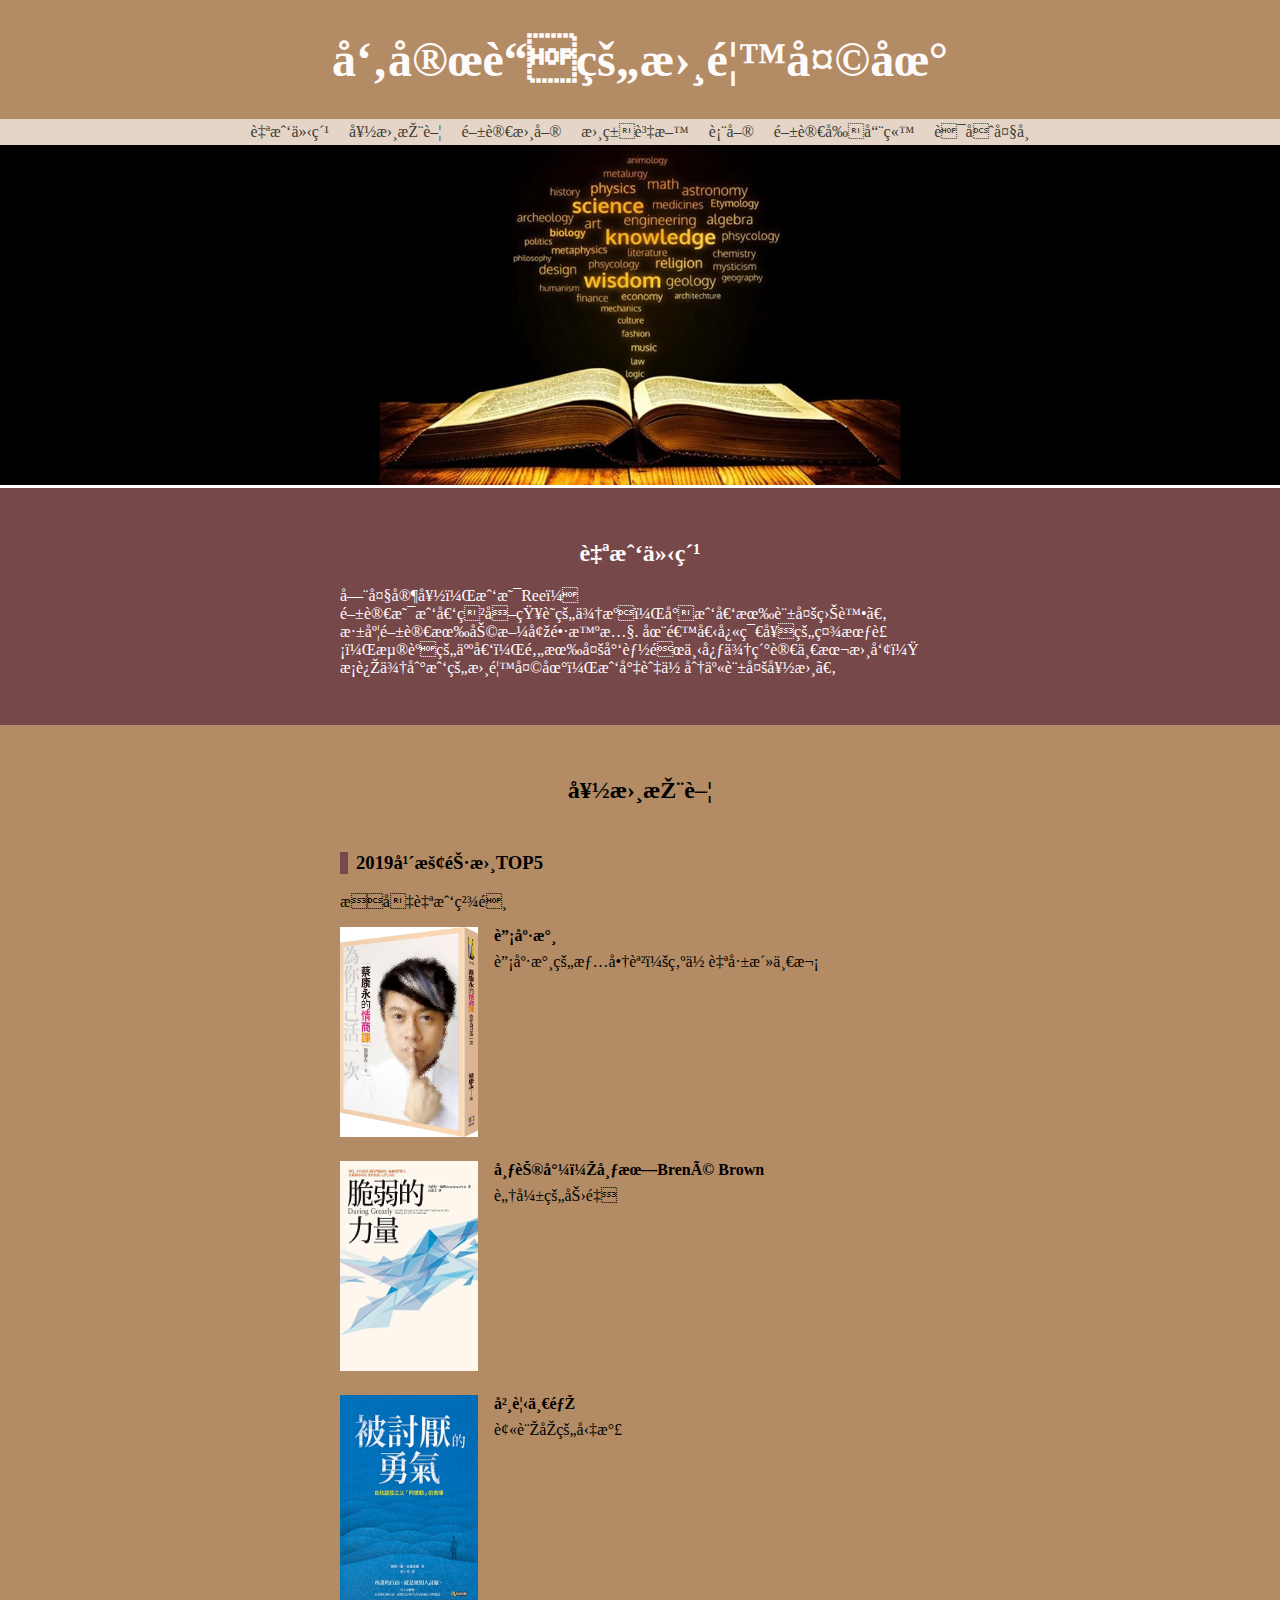
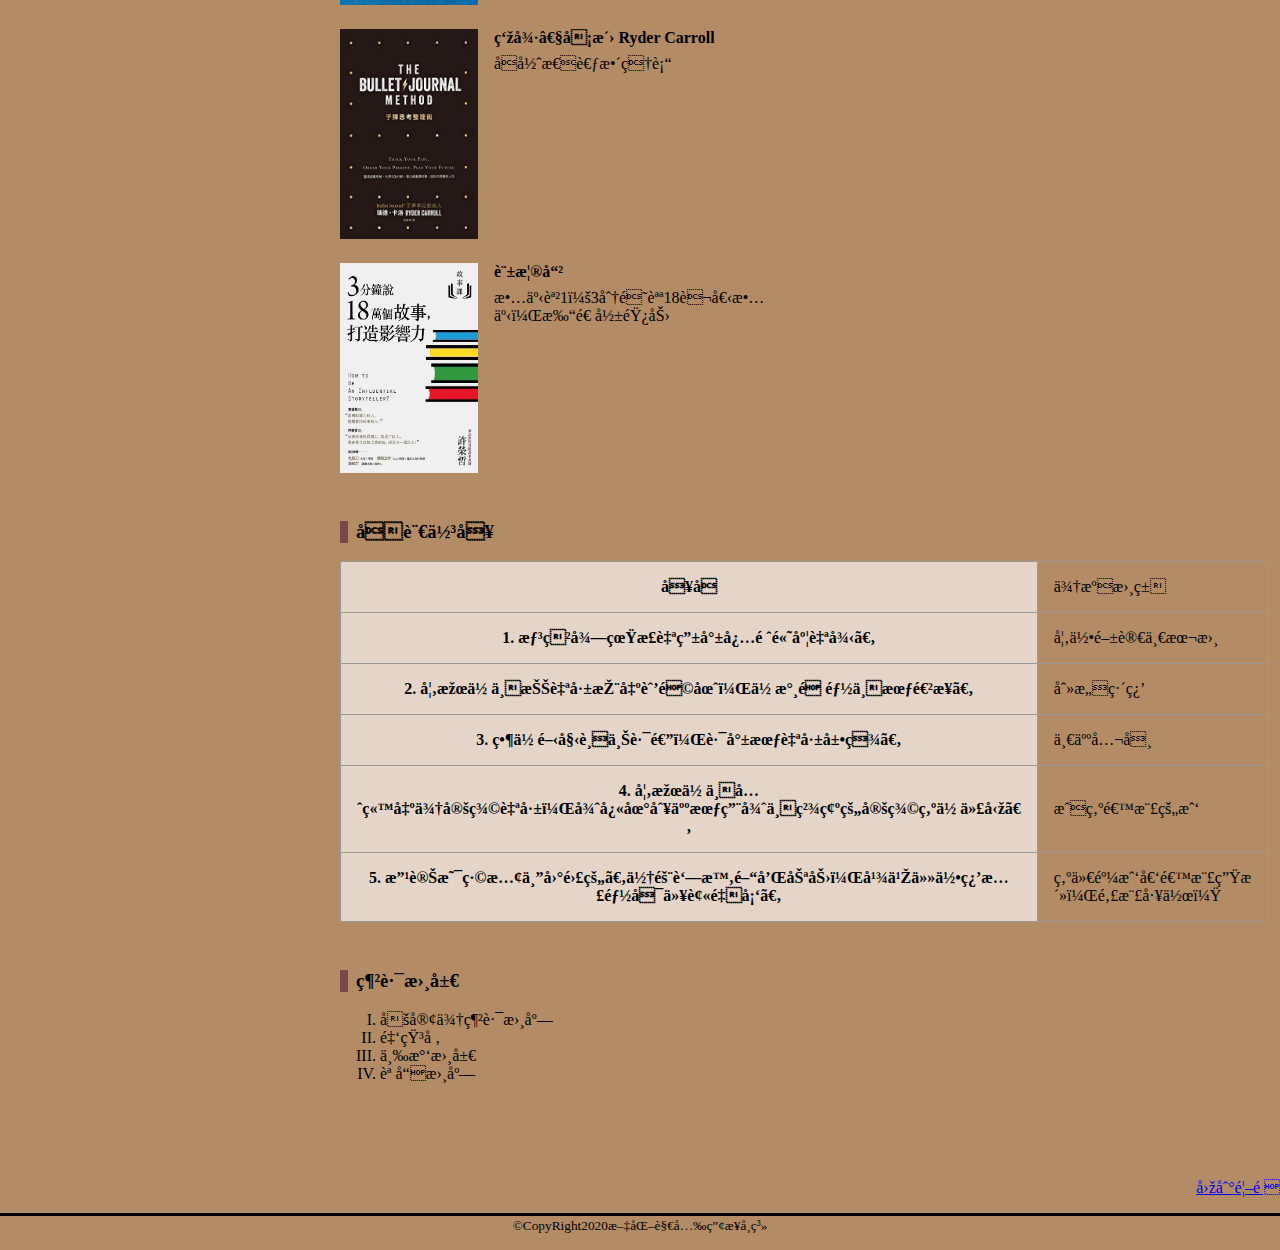
<file: index.htm>
<!DOCTYPE html>
<html lang="tw">
<head>
	<mata charset="UTF-8">
	<title>呂宜蓁的書香天地</title>
	<meta name="description"content="書籍">
	<link rel="stylesheet"href="style.css">
</head>
<body>
<header>
<h1>呂宜蓁的書香天地</h1>
<nav class="navigation">
<ul>
<li><a href="#profile">自我介紹</a></li>
<li><a href="#concert">好書推薦</a></li>
<li><a href="project.htm">閱讀書單</a></li>
<li><a href="book.xml">書籍資料</a></li>
<li><a href="form.htm">表單</a></li>
<li><a href="https://readingoutpost.com/"target="_blank">閱讀前哨站</a></li>
<li><a href="https://www.nuu.edu.tw/"target="_blank">聯合大學</a></li>
</ul>
</nav>
</header>
<main>
<div class="mainvisual">
<img src="0006.png"alt="主視覺圖片"width="740"height="340">
</div>
<article id="profile">
<div class="inner">
<h2>自我介紹</h2>
<p>嗨大家好，我是Ree！<br>
閱讀是我們獲取知識的來源，對我們有許多益處。<br>
深度閱讀有助於增長智慧. 在這個快節奏的社會裡，浮躁的人們，還有多少能靜下心來細讀一本書呢？<br>
歡迎來到我的書香天地，我將與你分享許多好書。</p>
</div>
</article>

<article id="concert">
<h2>好書推薦</h2>
<section>
<h3>2019年暢銷書TOP5</h3>
<p>提升自我精選</p>
<section class="performer">
<img src="0001.jpg"width="138"height="210">
<h4>蔡康永</h4>
<p>蔡康永的情商課：為你自己活一次</p>
</section>
<section class="performer">
<img src="0002.jpg"width="138"height="210">
<h4>布芮尼．布朗Brené Brown</h4>
<p>脆弱的力量</p>
</section>
<section class="performer">
<img src="0003.jpg"width="138"height="210">
<h4>岸見一郎</h4>
<p>被討厭的勇氣</p>
</section>
<section class="performer">
<img src="0004.jpg"width="138"height="210">
<h4>瑞德‧卡洛 Ryder Carroll</h4>
<p>子彈思考整理術</p>
</section>
<section class="performer">
<img src="0005.jpg"width="138"height="210">
<h4>許榮哲</h4>
<p>故事課1：3分鐘說18萬個故事，打造影響力</p>
</section>
</section>

<section>
<h3>名言佳句</h3>
<table>
<tr>
<th>句子</th>
<td>來源書籍</td>
</tr>
<tr>
<th>1. 想獲得真正自由就必須高度自律。</th>
<td>如何閱讀一本書</td>
</tr>
<tr>
<th>2. 如果你不把自己推出舒適圈，你永遠都不會進步。</th>
<td>刻意練習</td>
</tr>
<tr>
<th>3. 當你開始踏上路途，路就會自己展現。</th>
<td>一人公司</td>
</tr>
<tr>
<th>4. 如果你不先站出來定義自己，很快地別人會用很不精確的定義為你代勞。</th>
<td>成為這樣的我</td>
</tr>
<tr>
<th>5. 改變是緩慢且困難的。但隨著時間和努力，幾乎任何習慣都可以被重塑。</th>
<td>為什麼我們這樣生活，那樣工作？</td>
</tr>
</table>
</section>


<section>
<h3>網路書局</h3>
<ol>
<li>博客來網路書店</li>
<li>金石堂</li>
<li>三民書局</li>
<li>誠品書店</li>
</ol>
</section>
</article>
</main>
<footer>
<p class="pagetop"><a href="#top">回到首頁</a></p>
<p class="copyright"><small>&copy;CopyRight2020文化觀光產業學系</small></p>


</footer>
</body>
</html>
</file>
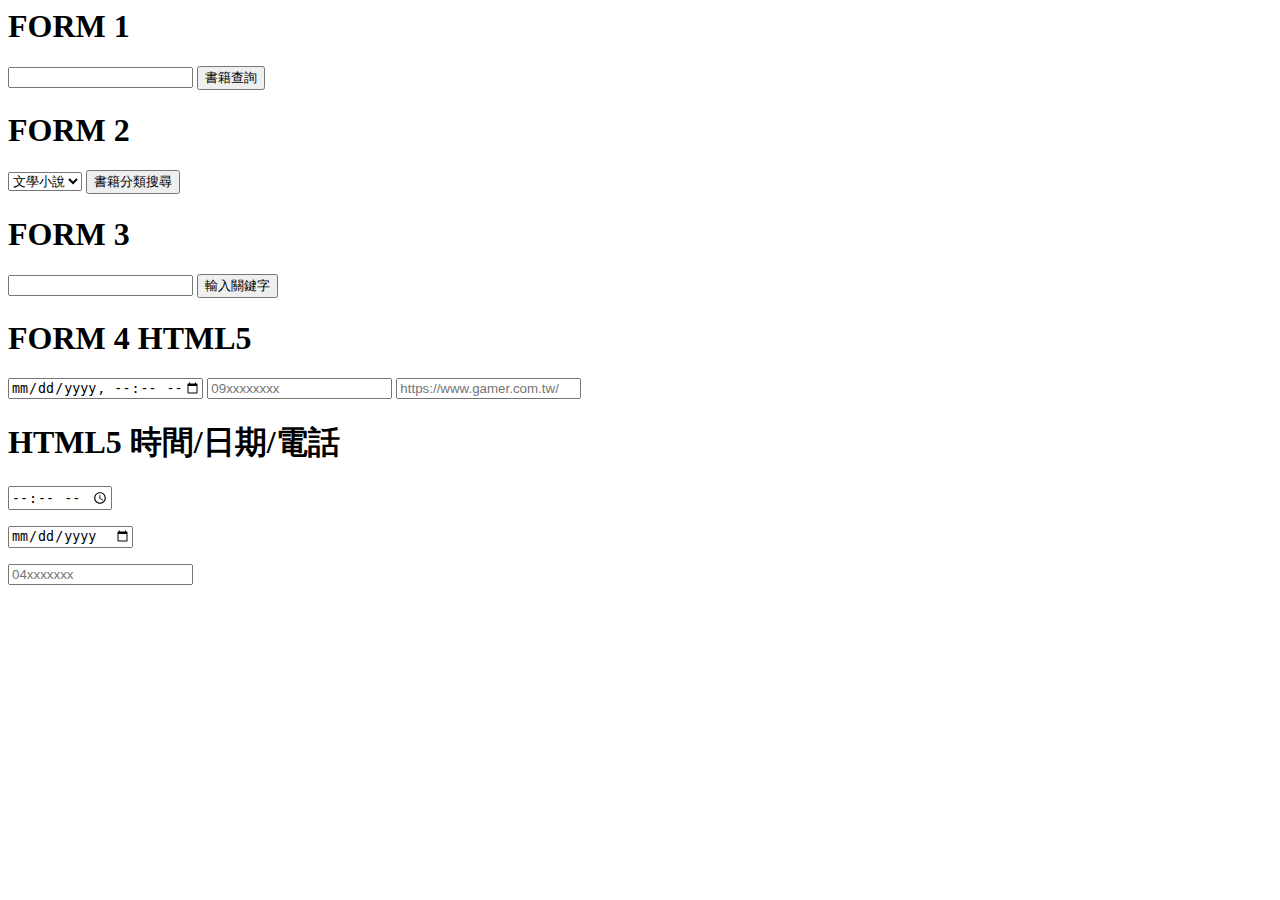
<file: form.htm>
<html>
<head><meta charset="UTF-8"></head>

<H1>FORM 1</H1>
<form action="https://shop.7-11.com.tw/shop/rui002.faces"method="GET">
<input type="text"name="catid">
<input type="submit"value="書籍查詢">
</form>


<H1>FORM 2</H1>
<form action="https://shop.7-11.com.tw/shop/rui002.faces"method="GET">
<select name="catid">
<option value="61143">文學小說</option>
<option value="61144">懸疑推理</option>
<option value="61145">科幻奇幻</option>
<option value="61146">愛情小說</option>
<option value="61147">歷史武俠</option>
<option value="61148">溫馨療愈</option>
</select>
<input type="submit"value="書籍分類搜尋">
</form>

<H1>FORM 3</H1>
<form action="https://shop.7-11.com.tw/shop/rui009.faces?ladosidg=1_8&range=&"method="GET">
<input type="text"name="qs">
<input type="hidden"name="1"value="">
<input type="submit"value="輸入關鍵字">
</form>

<H1>FORM 4 HTML5</H1>
<input type="datetime-local" min="2020-10-01T00:00" max="2020-12-31T00:00">
<input type="tel" pattern="[0][9][0-9]{8}" placeholder="09xxxxxxxx">
<input type="url" placeholder="https://www.gamer.com.tw/">

<H1>HTML5 時間/日期/電話</H1>
<input type="time" name="time"><p>
<input type="date" name="date"><p>
<input type="tel" pattern="[0][4][0-9]{7}" placeholder="04xxxxxxx">
</file>
<file: style.css>
/* body */
body {
    background-color: #b38c65;
    margin: 0;
}

/* 標題1*/
h1 {
    font-size: 3em;
    color: #FFFAFA;
    text-align: center;
}

/* 選單 */
.navigation ul {
    background-color: #e5d5c8;
    margin: 0;
    padding: 4px;
    text-align: center;
}
.navigation ul li {
    list-style-type: none;
    display: inline;
    margin: 0 8px;
}
.navigation ul li a {
    color: #3e3e32;
    text-decoration: none;
}
.navigation ul li a:hover {
    color: #d8685d;
    text-decoration: underline;
}

/* 主視覺 */
.mainvisual {
    background-color: #000000;
    border-bottom: solid 3px #ffffff;
}
.mainvisual img {
    display: block;
    margin: 0 auto;
    max-width: 100%;
    height: auto;
}

/* article */
article {
    padding: 32px 16px;
}

/* 背景色・文字色 */
#profile {
    background-color:  #76484a;
    color: #FFFAFA;
}

/* 邊界設定 */
#profile .inner {
    max-width: 600px;
    margin: 0 auto;
}

#concert {
    max-width: 600px;
    margin: 0 auto;
}

/* section */
section {
    margin: 48px 0;
}


/* 標題23 */
h2 {
    text-align: center;
}

h3 {
    border-left: solid 8px #76484a;
    padding-left: 8px;
}

/* 表 */
table {
    border-collapse: collapse;
    width: 100%;
}
th,td {
    border: solid 1px #999999;
    padding: 16px;
}
th {
    background-color:  #e5d5c8;
}

/* 作品集 */
.performer {
    margin: 0 0 24px;
    overflow: hidden;
}
.performer img {
    float: left;
    margin: 0 16px 0 0;
}
.performer h4 {
    margin: 0 0 0.5em;
}
.performer p {
    margin: 0;
}


/* 回頁首 */
.pagetop {
    text-align: right;
}

/* 著作權 */
.copyright {
    border-top: solid 3px #000000;
    text-align: center;
}


/* 著作 */
ol li {
    list-style-type: upper-roman;
}
</file>
